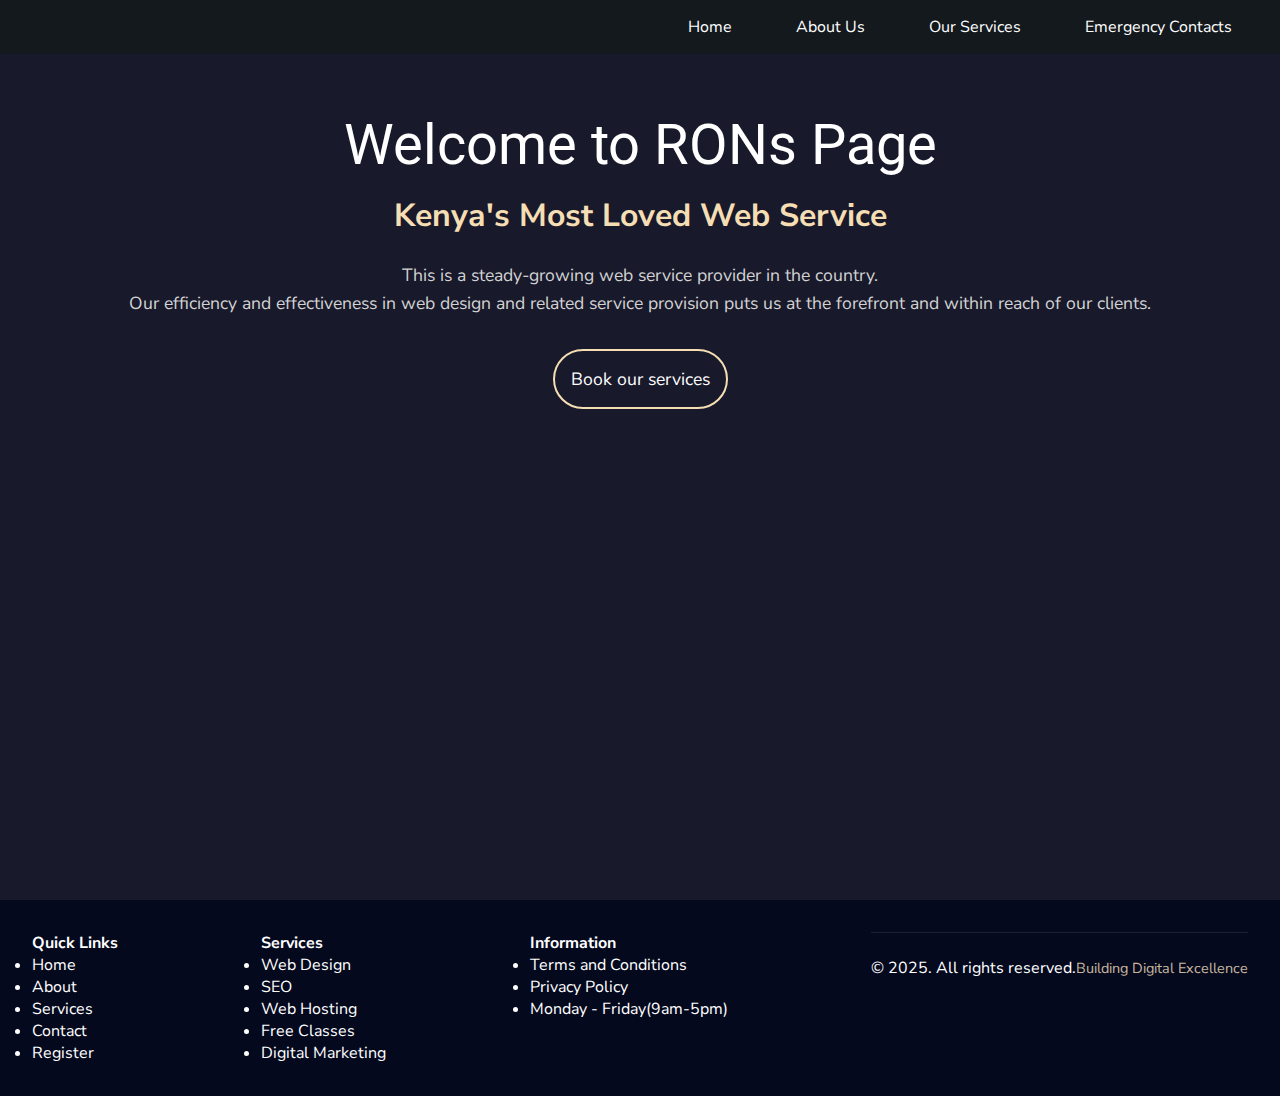
<file: index.html>
<!DOCTYPE html>
<html lang="en">
    <head>
        <meta charset="UTF-8">
        <meta name="viewport" content="width=device-width, initial-scale=1.0">
        <title>| Rons Page |</title>
        <link rel="stylesheet" href="styles.css">
        <link rel="preconnect" href="https://fonts.googleapis.com">
        <link rel="preconnect" href="https://fonts.gstatic.com" crossorigin>
        <link href="https://fonts.googleapis.com/css2?family=Nunito+Sans:ital,opsz,wght@0,6..12,200..1000;1,6..12,200..1000&display=swap" rel="stylesheet">
    </head>
<body>
    <!-- Navigation Section -->
    <nav>
        <ul class="nav-links">
            <li><a href="index.html">Home</a></li>
            <li><a href="about.html">About Us</a></li>
            <li><a href="services.html">Our Services</a></li>
            <li><a href="contact.html">Emergency Contacts</a></li>
        </ul>
        <!-- Mobile Menu Toggle -->
        <div class="burger-menu">
            <div class="line"></div>
            <div class="line"></div>
            <div class="line"></div>
        </div>
    </nav>

    <!-- Hero Section -->
    <section id="home">
        <div class="text-box">
        
            <h1 class="text-ron">Welcome to RONs Page</h1>
            <h2>Kenya's Most Loved Web Service</h2>
            <p>This is a steady-growing web service provider in the country. 
               <br>Our efficiency and effectiveness in web design and related service provision puts us at the forefront and within reach 
                of our clients.</p>
            <a href="#" class="hero-btn">Book our services</a>
        </div>
    </section>

    <!-- About Us Section -->
    <!-- <section id="about" class="content-section">
        <div class="container">
            <h2>About Us</h2>
            <div class="about-content">
                <div class="about-text">
                    <h2>Who We Are</h2>
                    <p>We are a passionate team of web professionals dedicated to creating exceptional digital experiences. With years of experience in web design, development, and digital solutions, we help businesses establish and grow their online presence.</p>
                    
                    <p>Our expertise spans across responsive web design, e-commerce solutions, web application development, and ongoing website maintenance. We believe in building long-term relationships with our clients by delivering quality work and outstanding service.</p>
                </div>
                
                <div class="vision-mission">
                    <div class="vision">
                        <h3>Our Vision</h3>
                        <p>To be the most trusted partner for businesses seeking transformative digital solutions, empowering them to thrive in an increasingly connected world through innovative web technologies and exceptional user experiences.</p>
                    </div>
                    
                    <div class="mission">
                        <h3>Our Mission</h3>
                        <p>To deliver cutting-edge web services that combine aesthetic design with robust functionality. We are committed to:</p>
                        <ul>
                            <li>Creating custom web solutions tailored to each client's unique needs</li>
                            <li>Ensuring accessibility, performance, and security in every project</li>
                            <li>Providing ongoing support and guidance to help clients succeed online</li>
                            <li>Staying at the forefront of web technology trends and best practices</li>
                            <li>Building websites that not only look great but drive real business results</li>
                        </ul>
                    </div>
        </div>
    </section> -->

    <!-- Our Services Section -->
   

    <!-- Emergency Contacts Section -->
    <!-- <section id="contacts" class="content-section">
        <div class="container">
            <h2>Emergency Contacts</h2>
            <table>
                <thead>
                    <tr>
                        <th>Name</th>
                        <th>Address</th>
                        <th>Mobile</th>
                        <th>Email</th>
                    </tr>
                </thead>
                <tbody>
                    <tr>
                        <td>John Doe</td>
                        <td>123 Main St, Nairobi</td>
                        <td>+254 712 345 678</td>
                        <td>john.doe@example.com</td>
                    </tr>
                    <tr>
                        <td>Jane Smith</td>
                        <td>456 Elm St, Mombasa</td>
                        <td>+254 723 456 789</td>
                        <td>jane.smith@example.com</td>
                    </tr>
                    <tr>
                        <td>Alice Johnson</td>
                        <td>789 Oak St, Kisumu</td>
                        <td>+254 734 567 890</td>
                        <td>alice.johnson@example.com</td>
                    </tr>
                    <tr>
                        <td>Bob Brown</td>
                        <td>101 Pine St, Nakuru</td>
                        <td>+254 745 678 901</td>
                        <td>bob.brown@example.com</td>
                    </tr>
                    <tr>
                        <td>Charlie Davis</td>
                        <td>202 Birch St, Eldoret</td>
                        <td>+254 756 789 012</td>
                        <td>charlie.davis@example.com</td>
                    </tr>
                </tbody>
            </table>
        </div>
    </section> -->

    <!-- Footer Section -->
    <footer class="footer">
        <div class="qlinks"><ul>
            <h4>Quick Links</h4>
            <li>Home</li>
            <li>About</li>
            <li>Services</li>
            <li>Contact</li>
            <li>Register</li>
        </ul></div>
        <div class="services"><ul>
            <h4>Services</h4>
            <li>Web Design</li>
            <li>SEO</li>
            <li>Web Hosting</li>
            <li>Free Classes</li>
            <li>Digital Marketing</li>
        </ul></div>
        <div class="info"><ul>
            <h4>Information</h4>
            <li>Terms and Conditions</li>
            <li>Privacy Policy</li>
            <li>Monday - Friday(9am-5pm)</li>
        </ul>
    </div>
        
        <div class="legal-info">
        <p>&copy; 2025. All rights reserved.<span class="tagline">Building Digital Excellence</span></p>
        </div>
    </footer>

    <script>
        // Mobile menu toggle
        const burgerMenu = document.querySelector('.burger-menu');
        const navLinks = document.querySelector('.nav-links');
        const navItems = document.querySelectorAll('.nav-links a');

        // Toggle mobile menu
        burgerMenu.addEventListener('click', () => {
            navLinks.classList.toggle('active');
            burgerMenu.classList.toggle('active');
        });

        // Close mobile menu on click
        navItems.forEach(item => {
            item.addEventListener('click', () => {
                navLinks.classList.remove('active');
                burgerMenu.classList.remove('active');
            });
        });

        // Smooth scroll behavior
        // document.querySelectorAll('a[href^="#"]').forEach(anchor => {
        //     anchor.addEventListener('click', function (e) {
        //         e.preventDefault();
        //         document.querySelector(this.getAttribute('href')).scrollIntoView({
        //             behavior: 'smooth'
        //         });
        //     });
        // });
    </script>
</body>
</html>
</file>
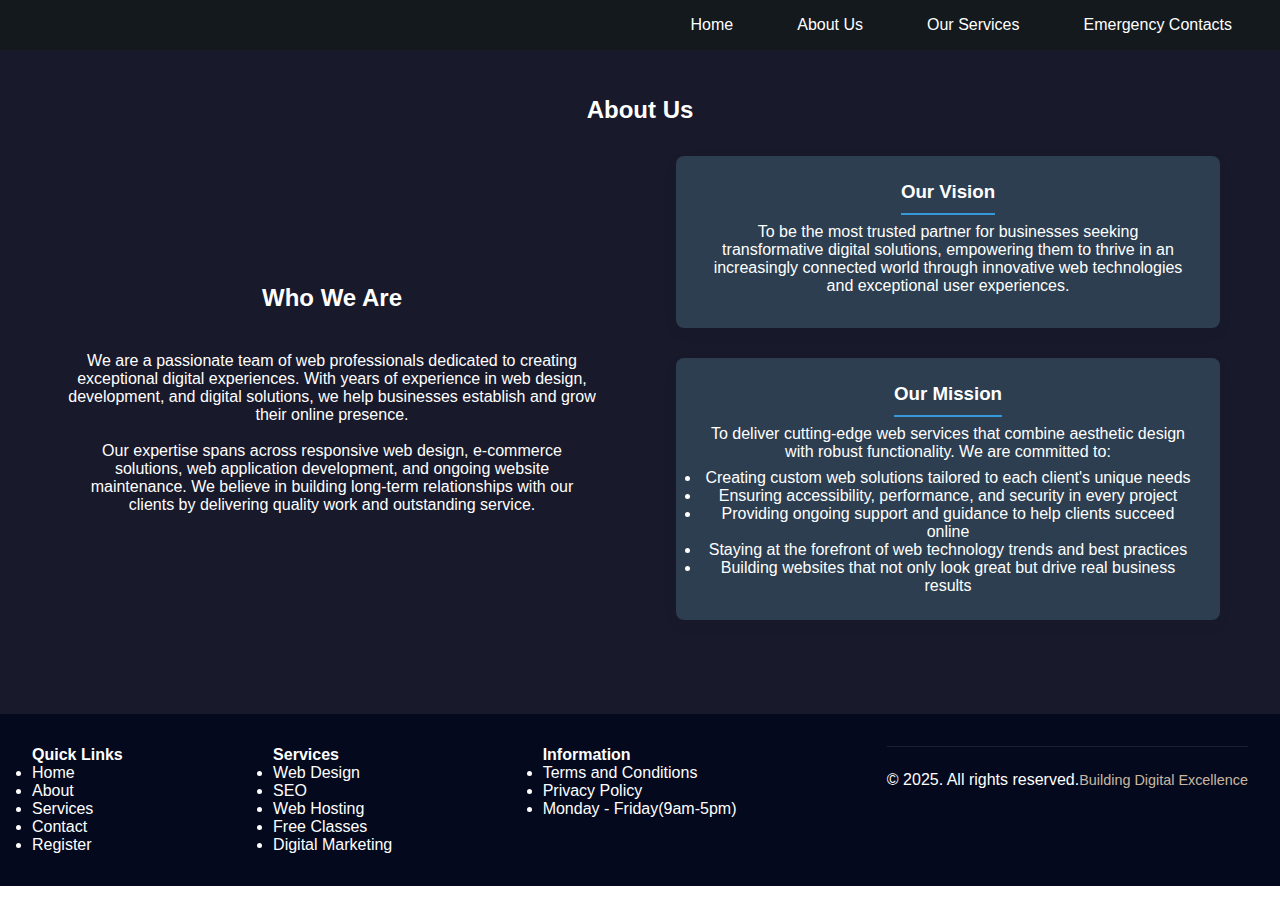
<file: about.html>
<!DOCTYPE html>
<html lang="en">
<head>
    <meta charset="UTF-8">
    <meta name="viewport" content="width=device-width, initial-scale=1.0">
    <title>Document</title>
    <link rel="stylesheet" href="styles.css">
</head>
<body>

    <nav>
        <ul class="nav-links">
            <li><a href="index.html">Home</a></li>
            <li><a href="about.html">About Us</a></li>
            <li><a href="services.html">Our Services</a></li>
            <li><a href="contact.html">Emergency Contacts</a></li>
        </ul>
        <!-- Mobile Menu Toggle -->
        <div class="burger-menu">
            <div class="line"></div>
            <div class="line"></div>
            <div class="line"></div>
        </div>
    </nav>
     <!-- About Us Section -->
     <section id="about" class="content-section">
        <div class="container">
            <h2>About Us</h2>
            <div class="about-content">
                <div class="about-text">
                    <h2>Who We Are</h2>
                    <p>We are a passionate team of web professionals dedicated to creating exceptional digital experiences. With years of experience in web design, development, and digital solutions, we help businesses establish and grow their online presence. <br><br> Our expertise spans across responsive web design, e-commerce solutions, web application development, and ongoing website maintenance. We believe in building long-term relationships with our clients by delivering quality work and outstanding service.</p>
                </div>
                
                <div class="vision-mission">
                    <div class="vision">
                        <h3>Our Vision</h3>
                        <p>To be the most trusted partner for businesses seeking transformative digital solutions, empowering them to thrive in an increasingly connected world through innovative web technologies and exceptional user experiences.</p>
                    </div>
                    
                    <div class="mission">
                        <h3>Our Mission</h3>
                        <p>To deliver cutting-edge web services that combine aesthetic design with robust functionality. We are committed to:</p>
                        <ul>
                            <li>Creating custom web solutions tailored to each client's unique needs</li>
                            <li>Ensuring accessibility, performance, and security in every project</li>
                            <li>Providing ongoing support and guidance to help clients succeed online</li>
                            <li>Staying at the forefront of web technology trends and best practices</li>
                            <li>Building websites that not only look great but drive real business results</li>
                        </ul>
                    </div>
        </div>
    </section>
<!-- Footer Section -->
<footer class="footer">
    <div class="qlinks"><ul>
        <h4>Quick Links</h4>
        <li>Home</li>
        <li>About</li>
        <li>Services</li>
        <li>Contact</li>
        <li>Register</li>
    </ul></div>
    <div class="services"><ul>
        <h4>Services</h4>
        <li>Web Design</li>
        <li>SEO</li>
        <li>Web Hosting</li>
        <li>Free Classes</li>
        <li>Digital Marketing</li>
    </ul></div>
    <div class="info"><ul>
        <h4>Information</h4>
        <li>Terms and Conditions</li>
        <li>Privacy Policy</li>
        <li>Monday - Friday(9am-5pm)</li>
    </ul>
</div>
    
    <div class="legal-info">
    <p>&copy; 2025. All rights reserved.<span class="tagline">Building Digital Excellence</span></p>
    </div>
</footer>
</body>
</html>
</file>
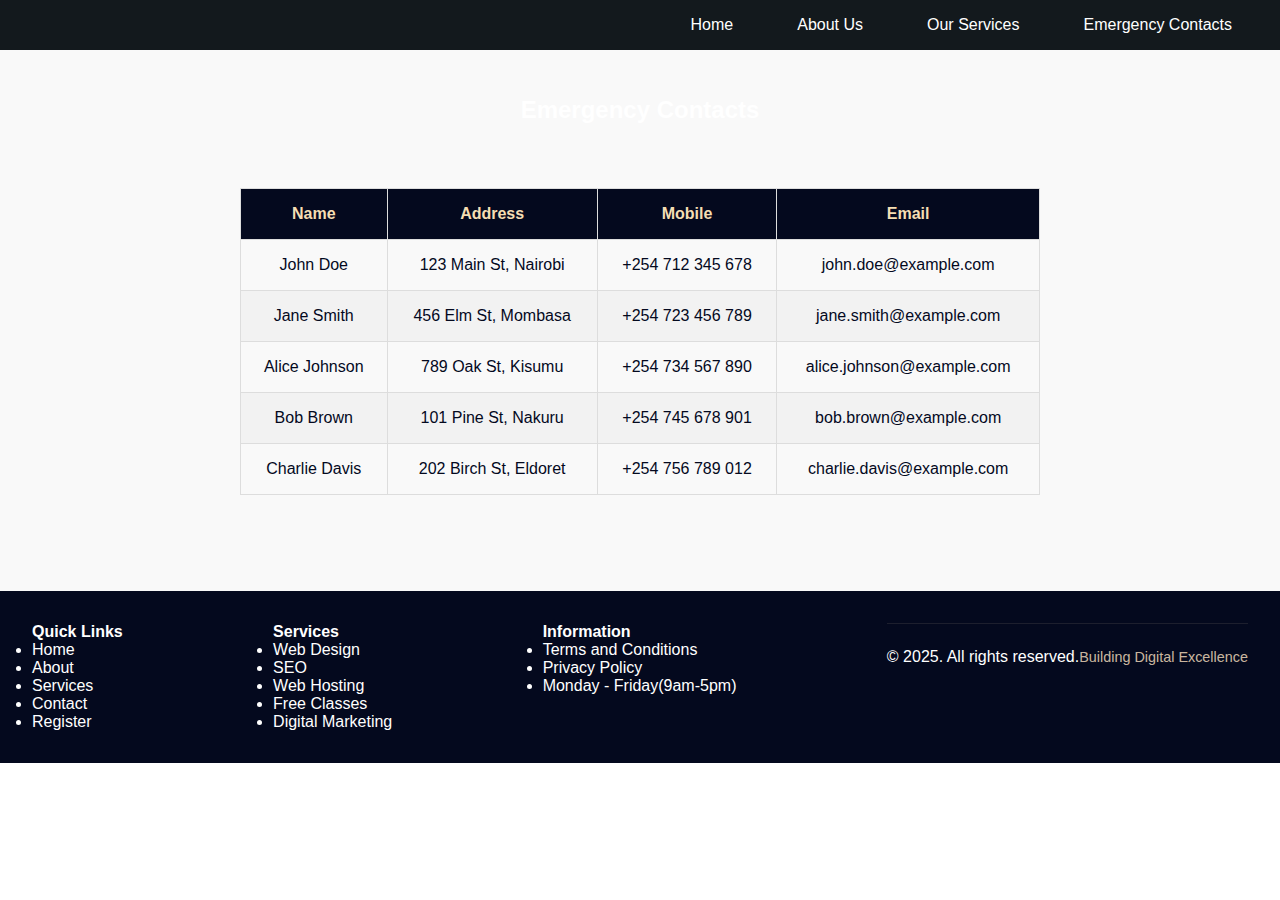
<file: contact.html>
<!DOCTYPE html>
<html lang="en">
<head>
    <meta charset="UTF-8">
    <meta name="viewport" content="width=device-width, initial-scale=1.0">
    <title>Document</title>
    <link rel="stylesheet" href="styles.css">
</head>
<body>
    <nav>
        <ul class="nav-links">
            <li><a href="index.html">Home</a></li>
            <li><a href="about.html">About Us</a></li>
            <li><a href="services.html">Our Services</a></li>
            <li><a href="contact.html">Emergency Contacts</a></li>
        </ul>
        <!-- Mobile Menu Toggle -->
        <div class="burger-menu">
            <div class="line"></div>
            <div class="line"></div>
            <div class="line"></div>
        </div>
    </nav>
    <!-- Emergency Contacts Section -->
    <section id="contacts" class="content-section">
        <div class="container">
            <h2>Emergency Contacts</h2>
            <table>
                <thead>
                    <tr>
                        <th>Name</th>
                        <th>Address</th>
                        <th>Mobile</th>
                        <th>Email</th>
                    </tr>
                </thead>
                <tbody>
                    <tr>
                        <td>John Doe</td>
                        <td>123 Main St, Nairobi</td>
                        <td>+254 712 345 678</td>
                        <td>john.doe@example.com</td>
                    </tr>
                    <tr>
                        <td>Jane Smith</td>
                        <td>456 Elm St, Mombasa</td>
                        <td>+254 723 456 789</td>
                        <td>jane.smith@example.com</td>
                    </tr>
                    <tr>
                        <td>Alice Johnson</td>
                        <td>789 Oak St, Kisumu</td>
                        <td>+254 734 567 890</td>
                        <td>alice.johnson@example.com</td>
                    </tr>
                    <tr>
                        <td>Bob Brown</td>
                        <td>101 Pine St, Nakuru</td>
                        <td>+254 745 678 901</td>
                        <td>bob.brown@example.com</td>
                    </tr>
                    <tr>
                        <td>Charlie Davis</td>
                        <td>202 Birch St, Eldoret</td>
                        <td>+254 756 789 012</td>
                        <td>charlie.davis@example.com</td>
                    </tr>
                </tbody>
            </table>
        </div>
    </section>
    <!-- Footer Section -->
    <footer class="footer">
        <div class="qlinks"><ul>
            <h4>Quick Links</h4>
            <li>Home</li>
            <li>About</li>
            <li>Services</li>
            <li>Contact</li>
            <li>Register</li>
        </ul></div>
        <div class="services"><ul>
            <h4>Services</h4>
            <li>Web Design</li>
            <li>SEO</li>
            <li>Web Hosting</li>
            <li>Free Classes</li>
            <li>Digital Marketing</li>
        </ul></div>
        <div class="info"><ul>
            <h4>Information</h4>
            <li>Terms and Conditions</li>
            <li>Privacy Policy</li>
            <li>Monday - Friday(9am-5pm)</li>
        </ul>
    </div>
        
        <div class="legal-info">
        <p>&copy; 2025. All rights reserved.<span class="tagline">Building Digital Excellence</span></p>
        </div>
    </footer>
</body>
</html>
</file>
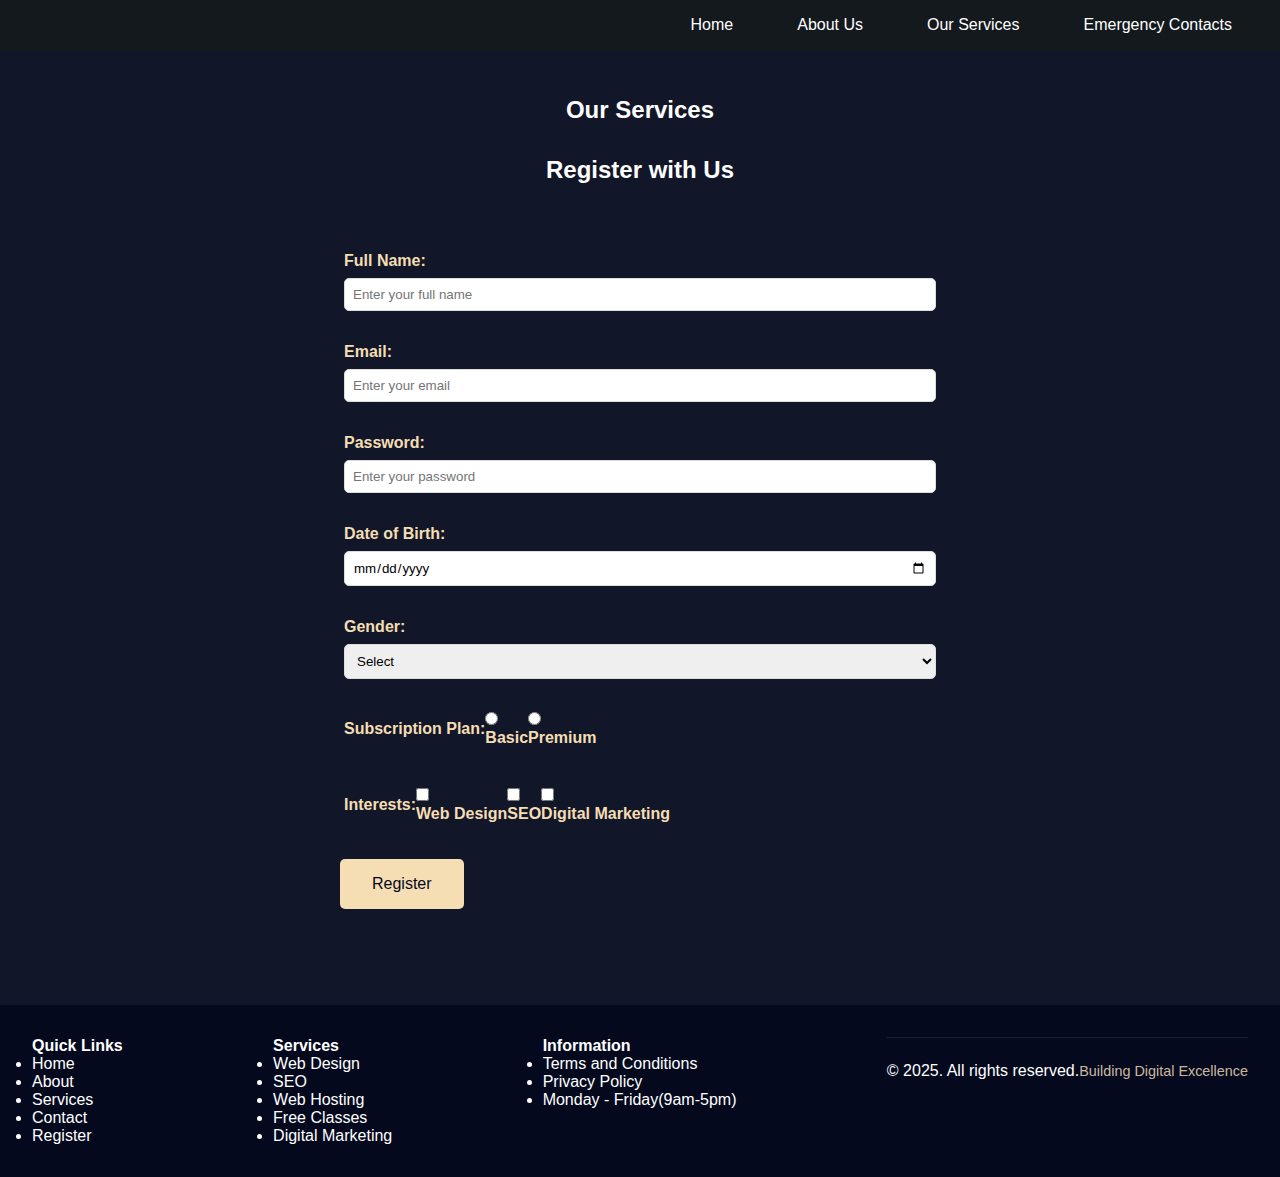
<file: services.html>
<!DOCTYPE html>
<html lang="en">
<head>
    <meta charset="UTF-8">
    <meta name="viewport" content="width=device-width, initial-scale=1.0">
    <title>Document</title>
    <link rel="stylesheet" href="styles.css">
</head>
<body>
    <nav>
        <ul class="nav-links">
            <li><a href="index.html">Home</a></li>
            <li><a href="about.html">About Us</a></li>
            <li><a href="services.html">Our Services</a></li>
            <li><a href="contact.html">Emergency Contacts</a></li>
        </ul>
        <!-- Mobile Menu Toggle -->
        <div class="burger-menu">
            <div class="line"></div>
            <div class="line"></div>
            <div class="line"></div>
        </div>
    </nav>
    <!-- Our Services Section -->
    <section id="services" class="content-section dark-bg">
        <div class="container">
            <h2>Our Services</h2>
            <!-- Registration Form -->
            <div class="service-form">
                <h2>Register with Us</h2>
            <form id="registration-form">
                <!-- Name Field -->
                <div class="form-group">
                    <label for="name">Full Name:</label>
                    <input type="text" id="name" name="name" placeholder="Enter your full name" required>
                </div>
                <!-- Email Field -->
                <div class="form-group">
                    <label for="email">Email:</label>
                    <input type="email" id="email" name="email" placeholder="Enter your email" required>
                </div>
                <!-- Password Field -->
                <div class="form-group">
                    <label for="password">Password:</label>
                    <input type="password" id="password" name="password" placeholder="Enter your password" required minlength="8">
                </div>
                <!-- Date Field -->
                <div class="form-group">
                    <label for="dob">Date of Birth:</label>
                    <input type="date" id="dob" name="dob" required>
                </div>
                <!-- Dropdown Field -->
                <div class="form-group">
                    <label for="gender">Gender:</label>
                    <select id="gender" name="gender" required>
                        <option value="">Select</option>
                        <option value="male">Male</option>
                        <option value="female">Female</option>
                        <option value="other">Other</option>
                    </select>
                </div>
                <!-- Radio Buttons -->
                <div class="form-group">
                    <label>Subscription Plan:</label>
                    <div>
                        <input type="radio" id="basic" name="plan" value="basic" required>
                        <label for="basic">Basic</label>
                    </div>
                    <div>
                        <input type="radio" id="premium" name="plan" value="premium">
                        <label for="premium">Premium</label>
                    </div>
                </div>
                <!-- Checkboxes -->
                <div class="form-group">
                    <label>Interests:</label>
                    <div>
                        <input type="checkbox" id="web-design" name="interests" value="web-design">
                        <label for="web-design">Web Design</label>
                    </div>
                    <div>
                        <input type="checkbox" id="seo" name="interests" value="seo">
                        <label for="seo">SEO</label>
                    </div>
                    <div>
                        <input type="checkbox" id="marketing" name="interests" value="marketing">
                        <label for="marketing">Digital Marketing</label>
                    </div>
                </div>
                <!-- Submit Button -->
                <button type="submit" class="hero-btn">Register</button>
            </form>
            </div>
        </div>
    </section>
    <!-- Footer Section -->
    <footer class="footer">
        <div class="qlinks"><ul>
            <h4>Quick Links</h4>
            <li>Home</li>
            <li>About</li>
            <li>Services</li>
            <li>Contact</li>
            <li>Register</li>
        </ul></div>
        <div class="services"><ul>
            <h4>Services</h4>
            <li>Web Design</li>
            <li>SEO</li>
            <li>Web Hosting</li>
            <li>Free Classes</li>
            <li>Digital Marketing</li>
        </ul></div>
        <div class="info"><ul>
            <h4>Information</h4>
            <li>Terms and Conditions</li>
            <li>Privacy Policy</li>
            <li>Monday - Friday(9am-5pm)</li>
        </ul>
    </div>
        
        <div class="legal-info">
        <p>&copy; 2025. All rights reserved.<span class="tagline">Building Digital Excellence</span></p>
        </div>
    </footer>
</body>
</html>
</file>
<file: styles.css>
@import url('https://fonts.googleapis.com/css2?family=Poppins:ital,wght@0,100;0,200;0,300;0,400;0,500;0,600;0,700;0,800;0,900;1,100;1,200;1,300;1,400;1,500;1,600;1,700;1,800;1,900&family=Roboto:ital,wght@0,100..900;1,100..900&display=swap');
/* styles.css */
/* global colors */
:root{
    --primary-color:#13191d;
    --secondary-color: #333333;
    --assent-color:#f4f4f4;
    --background-color:#18192b;

}
* {
    box-sizing: border-box;
    margin: 0;
    padding: 0;
    font-family: "Nunito Sans", sans-serif;
}
/* Main Navigation Styles */
nav {
    background: var(--primary-color);
    padding: 1rem 2rem;
    position: fixed;
    width: 100%;
    top: 0;
    z-index: 1;
}

.nav-links {
    display: flex;
    justify-content: flex-end;
    align-items: center;
    list-style: none;
}

.nav-links li {
    margin-left: 2rem;
}

.nav-links a {
    color: #fff;
    text-decoration: none;
    font-size: 1rem;
    padding: 0.5rem 1rem;
    transition: all 0.3s ease;
}
/* Hover effect */
.nav-links a:hover {
    color: #fff;
    background: rgba(255, 255, 255, 0.1);
    border-radius: 4px;
}
/* Mobile Menu Toggle Styles */
.burger-menu {
    display: none;
    cursor: pointer;
    flex-direction: column;
    justify-content: space-between;
    height: 24px;
}

.burger-menu .line {
    width: 30px;
    height: 3px;
    background-color: wheat;
    transition: all 0.3s ease;
}
/* Hero Section Styles */
#home {
    height: 100vh;
    background-color: var(--background-color);
    background-position: center;
    background-size: cover;
    padding-top: 80px;
}

.text-box {
    width: 90%;
    max-width: 1200px;
    color: rgba(49, 34, 5, 0.671);
    margin: 0 auto;
    text-align: center;
    padding: 2rem;
}

.text-ron{
    color: #fff;
    font-family: "roboto";
    font-weight: 400;
}
.text-box h1 {
    font-size: 3.5rem;
    margin-bottom: 1rem;
}

.text-box h2 {
    font-size: 2rem;
    color: wheat;
    margin-bottom: 1.5rem;
}

.text-box p {
    font-size: 1.1rem;
    color: #d3d3d3;
    margin-bottom: 2rem;
    line-height: 1.6;
}
/* Call-to-action Button Styles */
.hero-btn {
    display: inline-block;
    padding: 1rem 1rem;
    font-size: 1.1rem;
    color: #fff;
    border: 2px solid wheat;
    border-radius: 50px;
    transition: all 0.3s ease;
    text-decoration: none;
}


.hero-btn:hover {
    background: wheat;
    color: #000;
}

/* Content Section Styles */
.content-section {
    padding: 4rem 2rem;
    background-color: #f9f9f9;
    color: #04091e;
    text-align: center;
}

.container {
    max-width: 1200px;
    margin: 0 auto;
}

/* Smooth scrolling
html {
    scroll-behavior: smooth;
} */

/* Section padding adjustment for fixed nav */
.content-section {
    padding: 6rem 2rem 4rem;
}

/* About Us Section */
#about{
    background-color: var(--background-color);
}
.container h2{
    color: #fff;
    padding-bottom: 2rem;
}
.container p{
    color: #fff;
   
    padding: 8px;
    border-radius: 5px;
}
.about-content {
    display: grid;
    grid-template-columns: 1fr 1fr;
    gap: 2rem;
    align-items: center;
}

.about-content {
    display: flex;
    flex-wrap: wrap;
    justify-content: space-between;
}

.about-text {
    flex: 1;
    min-width: 300px;
    padding: 0 20px;
}

.vision-mission {
    flex: 1;
    min-width: 300px;
    padding: 0 20px;
}

.vision, .mission {
    background: #2c3e50;
    padding: 25px;
    border-radius: 8px;
    margin-bottom: 30px;
    box-shadow: 0 5px 15px rgba(0,0,0,0.05);
    color: #fff;
    
}
.vision p{
    padding-top: 8px;
}

.mission p{
    padding-top: 8px;
}
h2 {
    color: #2c3e50;;
    margin-top: 0;
}

h3 {
    color: #fff;
    border-bottom: 2px solid #3498db;
    padding-bottom: 10px;
    display: inline-block;
}


.dark-bg {
    background: rgba(4,9,30,0.95);
    color: wheat;
}

.dark-bg table th {
    background-color: rgba(255, 255, 255, 0.1);
}

/* Responsive adjustments */
@media (max-width: 768px) {
    .about-content {
        grid-template-columns: 1fr;
    }
    
    .content-section {
        padding: 5rem 1.5rem 3rem;
    }
}
/* Ordered List Styles */
ol {
    text-align: left;
    margin: 2rem auto;
    max-width: 600px;
}

ol li {
    margin-bottom: 1rem;
}

/* Image Styles */
.responsive-image {
    max-width: 100%;
    height: auto;
    border-radius: 10px;
    margin: 2rem 0;
}

/* Table Styles */
table {
    width: 100%;
    max-width: 800px;
    margin: 2rem auto;
    border-collapse: collapse;
}

table th, table td {
    padding: 1rem;
    border: 1px solid #ddd;
}

table th {
    background-color: #04091e;
    color: wheat;
}

table tr:nth-child(even) {
    background-color: #f2f2f2;
}

/* Form Styles */
#registration-form {
    max-width: 600px;
    margin: 2rem auto;
    text-align: left;
}

.form-group {
    margin-bottom: 1.5rem;
    display: flex;
    flex-direction: row;
    flex-wrap: wrap;
    align-items: center;
    justify-content: ;
    padding: 4px;
}
.form-group input{
    align-items: center;
}
.form-group label {
    display: block;
    margin-bottom: 0.5rem;
    font-weight: bold;
}

.form-group input, .form-group select {
    width: 100%;
    padding: 0.5rem;
    border: 1px solid #ddd;
    border-radius: 5px;
}

.form-group input[type="radio"], .form-group input[type="checkbox"] {
    width: auto;
    margin-right: 0.5rem;
}

button[type="submit"] {
    background-color: wheat;
    color: #04091e;
    border: none;
    padding: 1rem 2rem;
    border-radius: 5px;
    cursor: pointer;
    font-size: 1rem;
}

button[type="submit"]:hover {
    background-color: #e0b86e;
}
/* Footer Styles */
.footer {
    background-color: #04091e;
    color: #fff;
    padding: 2rem;
    text-align: start;
    list-style: none;
    flex-direction: start;

    display: flex;
    justify-content: space-between;

}.legal-info{
    border-top: 1px solid rgba(255, 228, 196, 0.1);
    padding-top: 1.5rem;
    display:flex;
    flex-direction:column;
}
.footer a {
    color: wheat;
    text-decoration: none;
}

.footer .legal-info{
    border-top: 1px solid rgba(255, 228, 196, 0.1);
    padding-top: 1.5rem;
    display
}

.tagline {
    color: rgba(255, 228, 196, 0.8);
    font-size: 0.9rem;
    margin-top: 0.5rem;
}

/* Responsive Design */
@media only screen and (max-width: 768px) {
    /* Mobile Navigation */
    .nav-links {
        position: fixed;
        top: 70px;
        right: -100%;
        flex-direction: column;
        background: rgba(4,9,30,0.9);
        width: 100%;
        height: calc(100vh - 70px);
        padding: 2rem;
        transition: all 0.3s ease;
    }

    .nav-links.active {
        right: 0;
    }

    .nav-links li {
        margin: 1rem 0;
    }

    .burger-menu {
        display: flex;
    }

    .text-box h1 {
        font-size: 2.5rem;
    }

    .text-box h2 {
        font-size: 1.8rem;
    }
}

@media only screen and (max-width: 480px) {
    .text-box h1 {
        font-size: 2rem;
    }

    .text-box h2 {
        font-size: 1.5rem;
    }

    .hero-btn {
        font-size: 1rem;
        padding: 0.8rem 1.5rem;
    }
}
</file>
